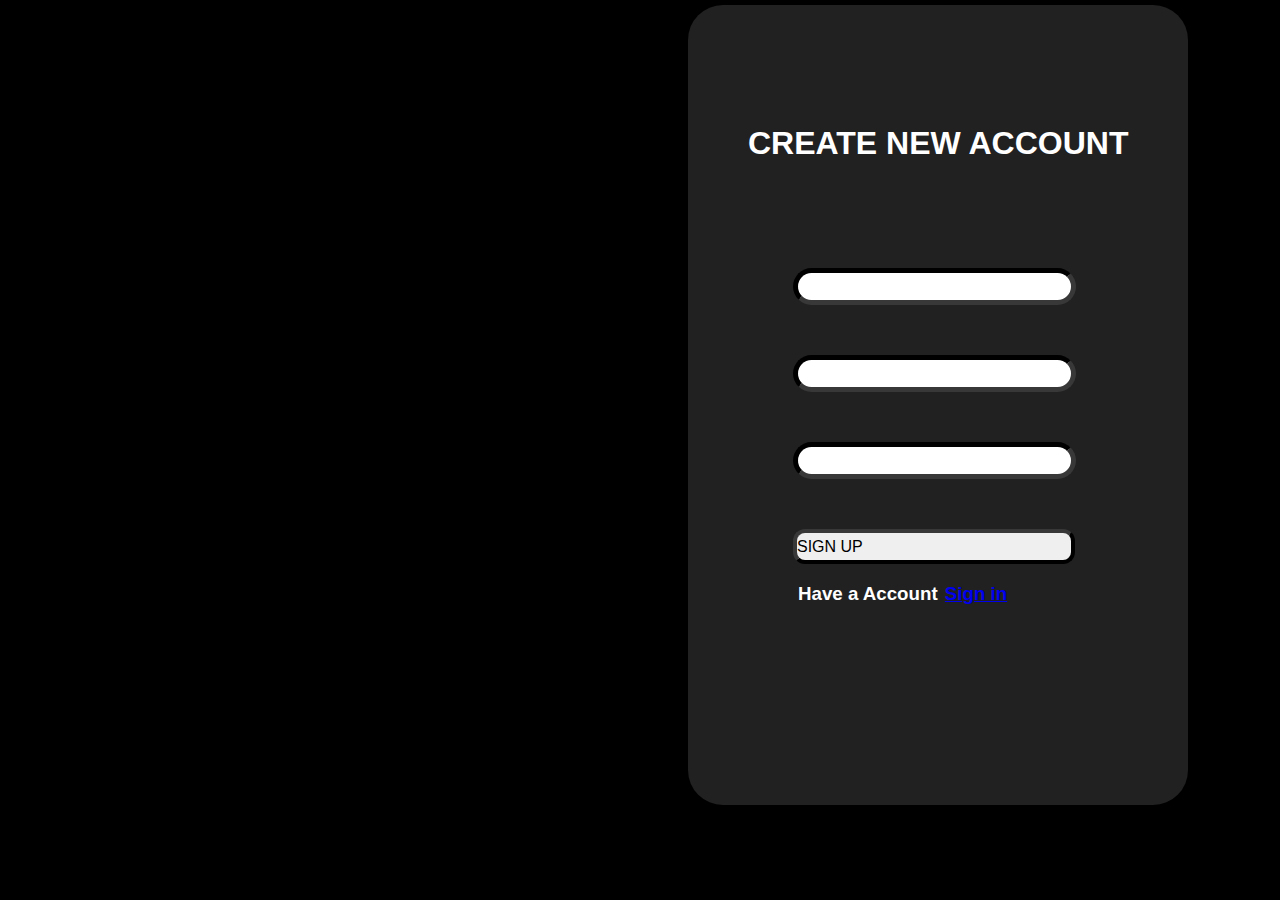
<file: CreateNew.html>
<!DOCTYPE html>
<html>
<head>
	<meta charset="utf-8">
	<title>Create New Account</title>
	<link rel="stylesheet" type="text/css" href="CreateNewStil.css">
</head>
<body>
	<h1 class="d">CREATE NEW ACCOUNT</h1>
<input class="a" type="login" name="a">
<br>
<input class="b" type="email" name="b">
<br>
<input class="c" type="password" name="c">
<br>
<button class="button1">SIGN UP</button>
<br>
<h3 class="e">Have a Account <a class="f" href="test.html">Sign in</a></h3>
<div class="divA"></div>
</body>
</html>
</file>
<file: CreateNewStil.css>
.a {
	border-color: #383838;	
	width: 269px;
	border-radius: 20px;
	height: 25px;
	border-width: 5px;
	margin-left: 785px;
	margin-top: 85px;
}

.b {
	border-color: #383838;
	width: 269px;
	margin-left: 785px;
	margin-top: 50px;
	border-radius: 20px;
	height: 25px;
	border-width: 5px;
}

.c {
	border-color: #383838;
	width: 269px;
	margin-left: 785px;
	margin-top: 50px;
	border-radius: 20px;
	height: 25px;
	border-width: 5px;
}

.d {
	font-family: 'Poppins', sans-serif;
	margin-left: 740px;
	margin-top: 125px;
	padding: 0px ;
	color: white;
}



.e {
	font-family: 'Poppins', sans-serif;
	margin-left: 790px;
	padding: 0px;
	color: white;
}

.f {
	font-family: 'Poppins', sans-serif;
	margin-left: 2px;
	padding: 0px;
}

.button1 {
	width: 282px;
	height: 35px;
	border-color: #383838;
	margin-left: 785px;
	margin-top: 50px;
	text-align: left;
	border-radius: 12px;
	border-width: 4px;
	font-size: 16px;
	padding: 0px ;
}

.divA {
	height: 800px;
	width: 500px;
	background-color: #212121;
	margin-left: 680px;
	margin-top: -619px;
	border-radius: 35px;
}

body {
	background-color: black;
}
</file>
